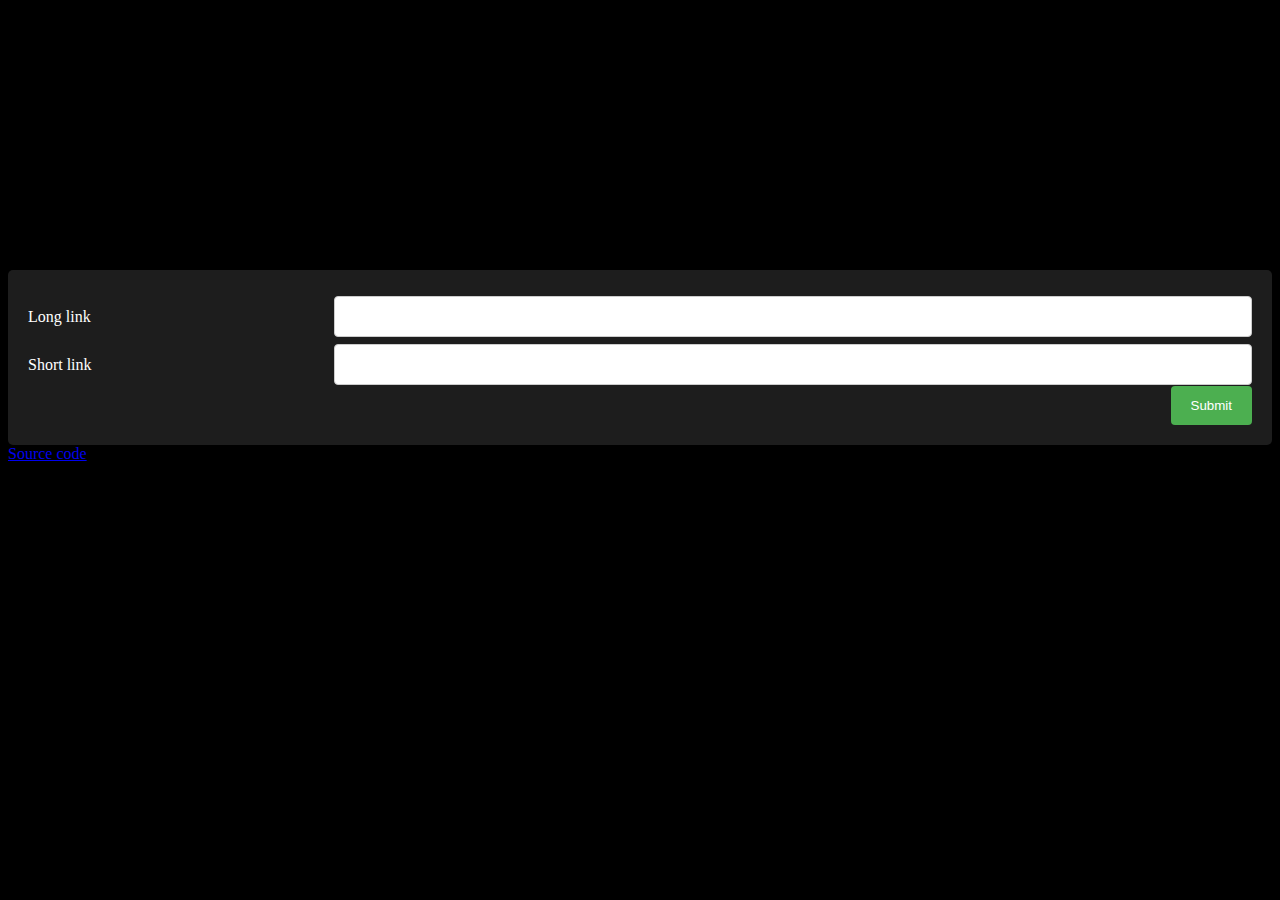
<file: index.html>
<!DOCTYPE html>
<html>
<head>
<link rel="stylesheet" href="css/main.css">
</head>
<body>

<div class="container">
  <form action="build.php" method="post">
  <div class="row">
    <div class="col-25"> 
      <label for="fname">Long link</label>
    </div>
    <div class="col-75">
      <input type="text" id="fname" name="link" >
    </div>
  </div>
  <div class="row">
    <div class="col-25">
      <label for="lname">Short link</label>
    </div>
    <div class="col-75">
      <input type="text" id="lname" name="short" >
    </div>
  </div>

  <div class="row">
    <input class="button-grey" type="submit" value="Submit">
  </div>
  </form>
</div>
<a href="https://github.com/devramsean0/Link">Source code</a>
</body>
</html>
</file>
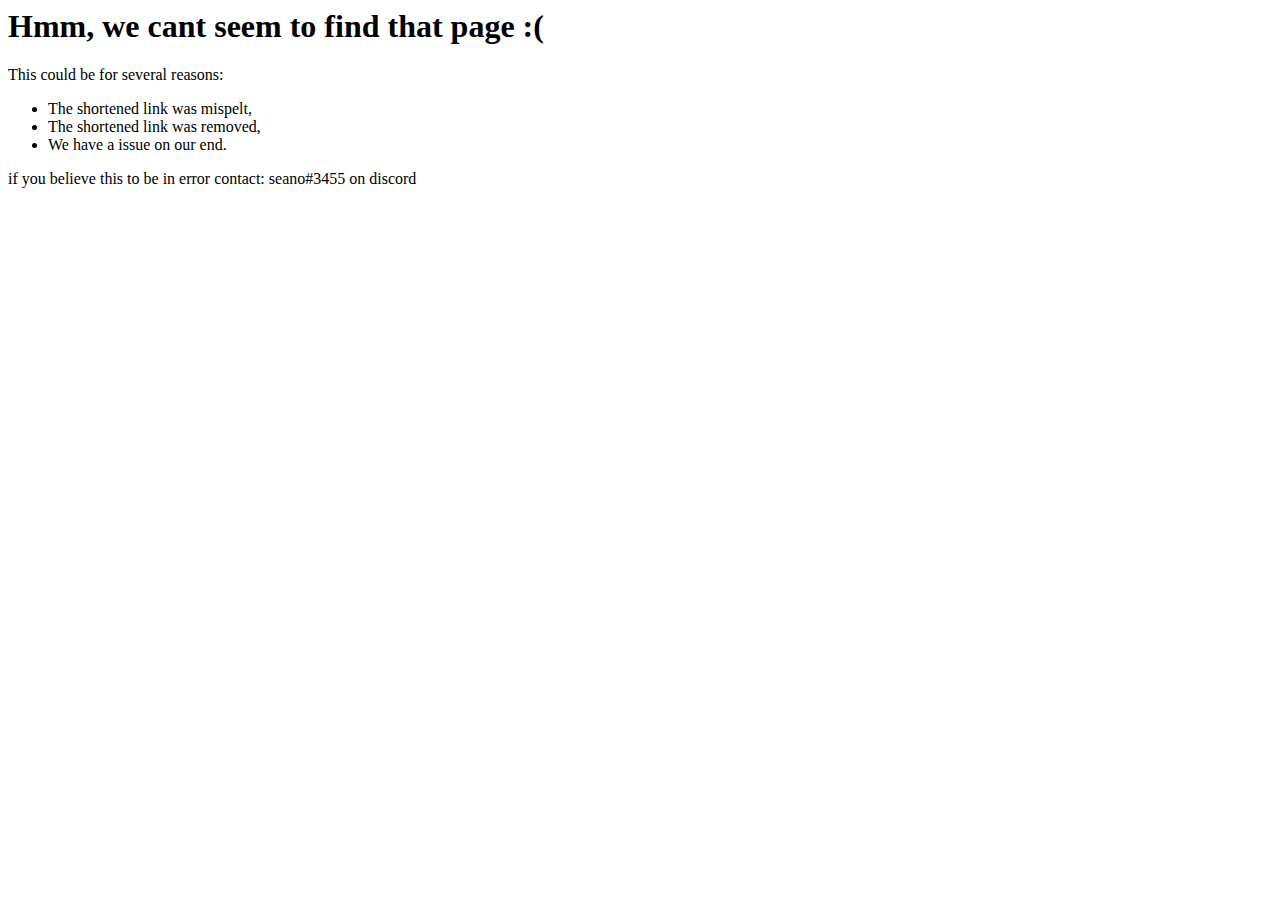
<file: errors/404/index.html>
<html>
    <head>
        <title>404</title>
    </head>
    <body>
        <h1>Hmm, we cant seem to find that page :(</h1>
        <p>This could be for several reasons:</p>
        <ul>
            <li>The shortened link was mispelt,</li>
            <li>The shortened link was removed,</li>
            <li>We have a issue on our end.</li>
        </ul>
        <p> if you believe this to be in error contact: seano#3455 on discord</p>
    </body>
</html>
</file>
<file: css/main.css>
* {
  -webkit-box-sizing: border-box;
          box-sizing: border-box;
}

input[type=text], select, textarea {
  width: 100%;
  padding: 12px;
  border: 1px solid #ccc;
  border-radius: 4px;
  resize: vertical;
}

label {
  padding: 12px 12px 12px 0;
  display: inline-block;
}

input[type=submit] {
  background-color: #4CAF50;
  color: white;
  padding: 12px 20px;
  border: none;
  border-radius: 4px;
  cursor: pointer;
  float: right;
}

input[type=submit]:hover {
  background-color: #1d1d1d;
}

.container {
  margin-top: 30vh;
  border-radius: 5px;
  background-color: #1d1d1d;
  padding: 20px;
  color: white;
}

.col-25 {
  float: left;
  width: 25%;
  margin-top: 6px;
}

.col-75 {
  float: left;
  width: 75%;
  margin-top: 6px;
}

/* Clear floats after the columns */
.row:after {
  content: "";
  display: table;
  clear: both;
}

/* Responsive layout - when the screen is less than 600px wide, make the two columns stack on top of each other instead of next to each other */
@media screen and (max-width: 600px) {
  .col-25, .col-75, input[type=submit] {
    width: 100%;
    margin-top: 0;
  }
}

body {
  background-color: black;
}

.button-grey {
  background-color: #1d1d1d;
}
/*# sourceMappingURL=main.css.map */
</file>
